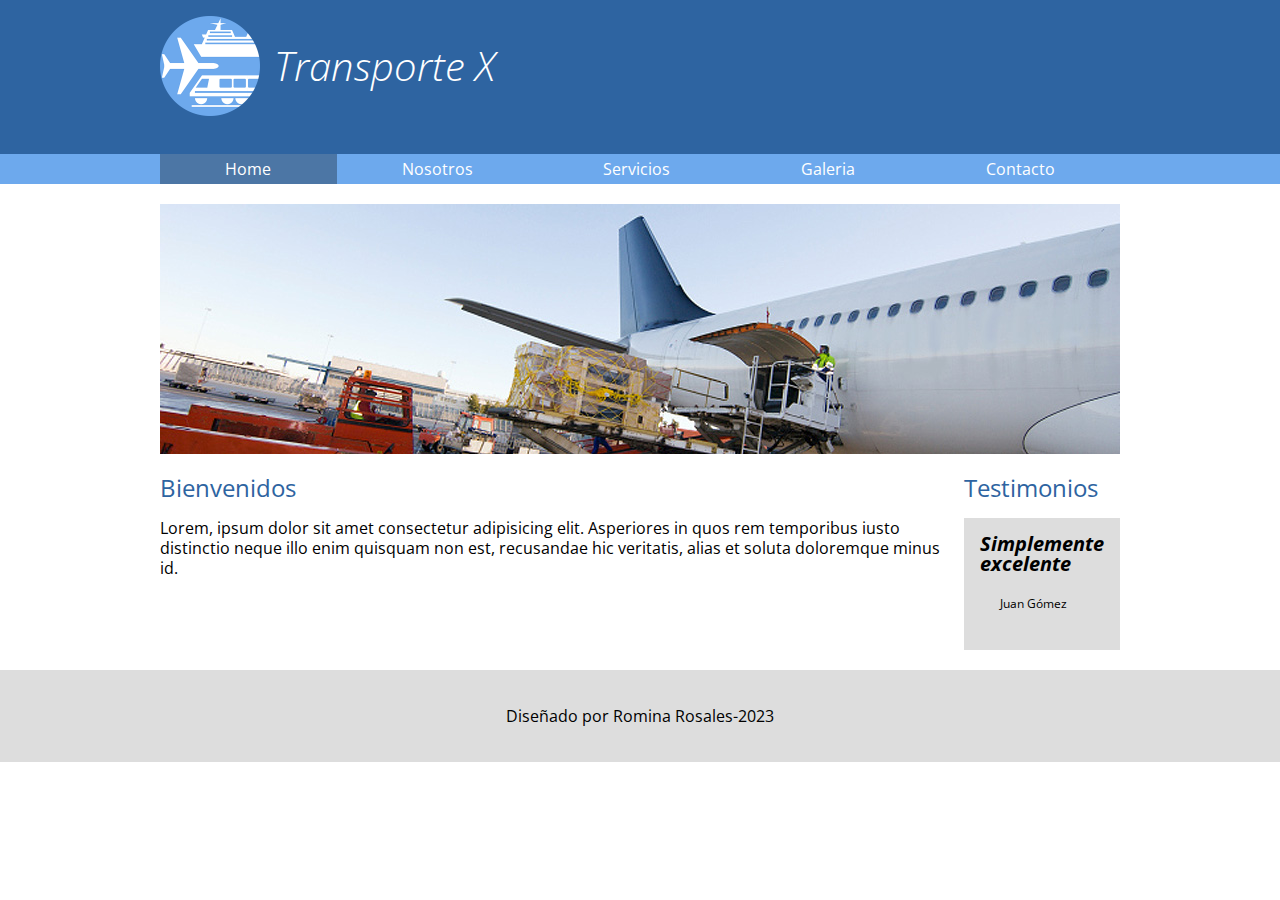
<file: index.html>
<!DOCTYPE html>
<html lang="en">

<head>
    <meta charset="UTF-8">
    <meta name="viewport" content="width=device-width, initial-scale=1.0">
    <title>transporte2023</title>
    <link href="https://fonts.googleapis.com/css2?family=Open+Sans:wght@300;400;700&display=swap" rel="stylesheet">
    <link rel="stylesheet" href="css/normalize.css">
    <link rel="stylesheet" href="css/transporte.css">
</head>

<body>
    <header>
        <div class=" logo holder">
            <img src="img - copia/logo.png" alt="transporte X" width="100">
            <h1>Transporte X</h1>
        </div>
    </header>
    <nav>
        <ul class="holder">
            <li><a class="activo" href="index.html">Home</a></li>
            <li><a href="nosotros.html">Nosotros</a></li>
            <li><a href="servicios.html">Servicios</a></li>
            <li><a href="galeria.html">Galeria</a></li>
            <li><a href="contacto.html">Contacto</a></li>
        </ul>
    </nav>
    <main class="holder">
        <div class="homeimg">
            <img src="img - copia/home/img01.jpg" alt="imagen avion">
        </div>
        <div class="columnas">
            <section class="Bienvenidos">
                <h2>Bienvenidos</h2>
                <p>Lorem, ipsum dolor sit amet consectetur adipisicing elit. Asperiores in quos rem temporibus iusto distinctio neque illo enim quisquam non est, recusandae hic veritatis, alias et soluta doloremque minus id.</p>

            </section>
            <section class="testimonios">
                <h2>Testimonios</h2>
                <div class="testimonio">
                    <span class="cita">Simplemente excelente</span>
                    <span class="autor">Juan Gómez</span>


                </div>

            </section>

        </div>

    </main>
    <footer>
        <p> Diseñado por Romina Rosales-2023</p>

    </footer>

</body>

</html>
</file>
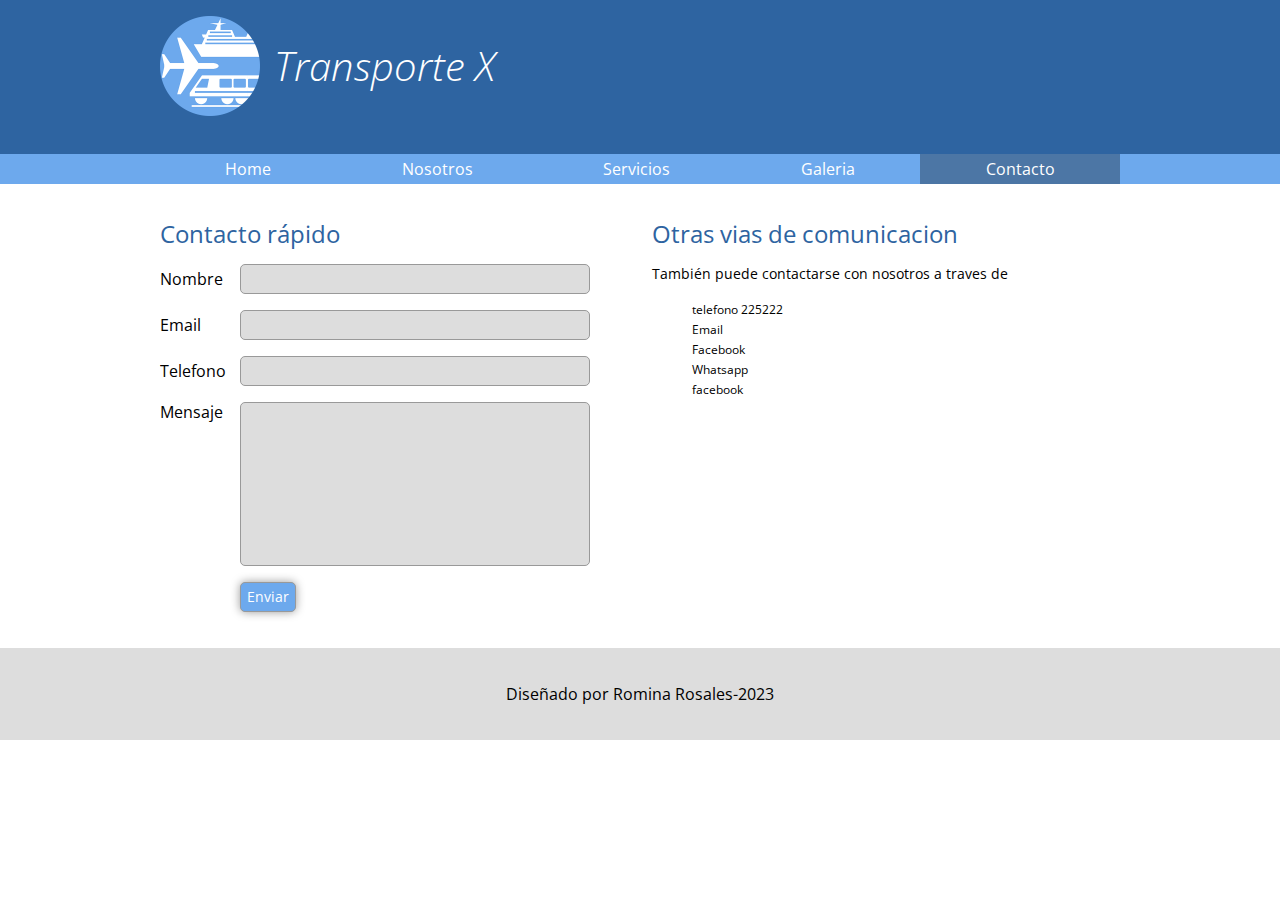
<file: contacto.html>
<!DOCTYPE html>
<html lang="en">

<head>
    <meta charset="UTF-8">
    <meta name="viewport" content="width=device-width, initial-scale=1.0">
    <title>transporte2023</title>
    <link href="https://fonts.googleapis.com/css2?family=Open+Sans:wght@300;400;700&display=swap" rel="stylesheet">
    <link rel="stylesheet" href="css/normalize.css">
    <link rel="stylesheet" href="css/transporte.css">
</head>

<body>
    <header>
        <div class=" logo holder">
            <img src="img - copia/logo.png" alt="transporte X" width="100">
            <h1>Transporte X</h1>
        </div>
    </header>
    <nav>
        <ul class="holder">
            <li><a href="index.html">Home</a></li>
            <li><a href="nosotros.html">Nosotros</a></li>
            <li><a href="servicios.html">Servicios</a></li>
            <li><a href="galeria.html">Galeria</a></li>
            <li><a class="activo" href="contacto.html">Contacto</a></li>
        </ul>
    </nav>
    <main class=" holder contacto">
        <div>
            <h2>Contacto rápido</h2>
            <form action="" class="formulario">
                <p>
                    <label>Nombre</label>
                    <input type="text">
                </p>
                <p>
                    <label>Email</label>
                    <input type="email">
                </p>
                <p>
                    <label>Telefono</label>
                    <input type="number">
                </p>
                <p>
                    <label class="arriba">Mensaje</label>
                    <textarea></textarea>
                </p>
                <p><input type="submit" value="Enviar"> </p>
            </form>
        </div>
        <div class="datos">
            <h2>Otras vias de comunicacion</h2>
            <p>También puede contactarse con nosotros a traves de </p>
            <ul>
                <li>telefono 225222</li>
                <li>Email</li>
                <li>Facebook</li>
                <li>Whatsapp</li>
                <li> facebook</li>
            </ul>


        </div>

    </main>
    <footer>
        <p> Diseñado por Romina Rosales-2023</p>

    </footer>

</body>

</html>
</file>
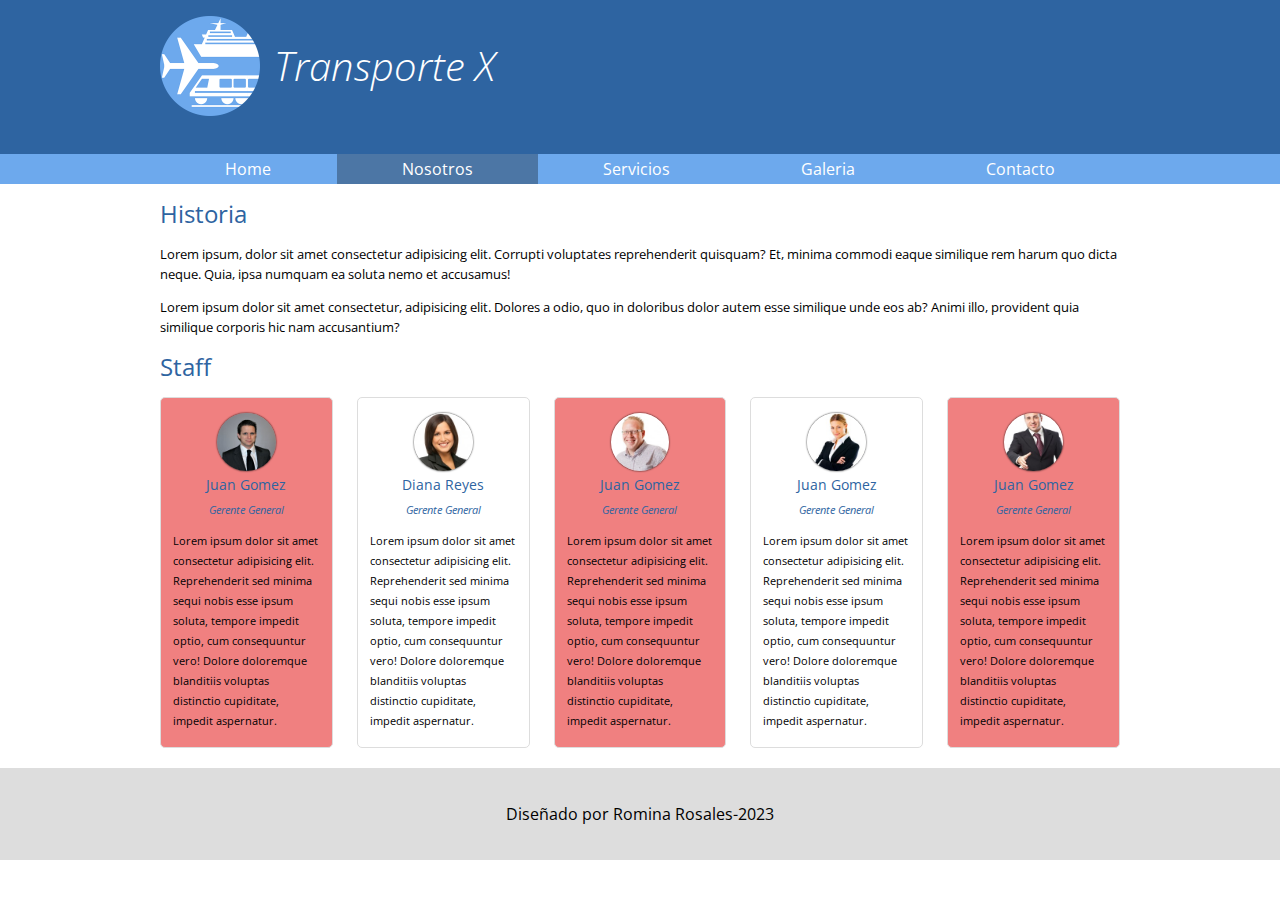
<file: nosotros.html>
<!DOCTYPE html>
<html lang="en">

<head>
    <meta charset="UTF-8">
    <meta name="viewport" content="width=device-width, initial-scale=1.0">
    <title>transporte2023</title>
    <link href="https://fonts.googleapis.com/css2?family=Open+Sans:wght@300;400;700&display=swap" rel="stylesheet">
    <link rel="stylesheet" href="css/normalize.css">
    <link rel="stylesheet" href="css/transporte.css">
</head>

<body>
    <header>
        <div class=" logo holder">
            <img src="img - copia/logo.png" alt="transporte X" width="100">
            <h1>Transporte X</h1>
        </div>
    </header>
    <nav>
        <ul class="holder">
            <li><a  href="index.html">Home</a></li>
            <li><a class="activo" href="nosotros.html">Nosotros</a></li>
            <li><a href="servicios.html">Servicios</a></li>
            <li><a href="galeria.html">Galeria</a></li>
            <li><a href="contacto.html">Contacto</a></li>
        </ul>
    </nav>
    <main class="holder">
        <section class="historia">
            <h2>Historia</h2>
            <p>Lorem ipsum, dolor sit amet consectetur adipisicing elit. Corrupti voluptates reprehenderit quisquam? Et, minima commodi eaque similique rem harum quo dicta neque. Quia, ipsa numquam ea soluta nemo et accusamus!</p>
            <p>Lorem ipsum dolor sit amet consectetur, adipisicing elit. Dolores a odio, quo in doloribus dolor autem esse similique unde eos ab? Animi illo, provident quia similique corporis hic nam accusantium?</p>
            <section class="Staff">
                <h2>Staff</h2>
                <div class="personas">
                    <div class="persona">
                        <img src="img - copia/nosotros/nosotros1.jpg" alt="Juan gomez">
                        <h5>Juan Gomez</h5>
                        <h6>Gerente General</h6>
                        <p>Lorem ipsum dolor sit amet consectetur adipisicing elit. Reprehenderit sed minima sequi nobis esse ipsum soluta, tempore impedit optio, cum consequuntur vero! Dolore doloremque blanditiis voluptas distinctio cupiditate, impedit aspernatur.</p>
                    </div>
                    <div class="persona">
                        <img src="img - copia/nosotros/nosotros2.jpg" alt="Diana Reyes">
                        <h5>Diana Reyes</h5>
                        <h6>Gerente General</h6>
                        <p>Lorem ipsum dolor sit amet consectetur adipisicing elit. Reprehenderit sed minima sequi nobis esse ipsum soluta, tempore impedit optio, cum consequuntur vero! Dolore doloremque blanditiis voluptas distinctio cupiditate, impedit aspernatur.</p>
                    </div>
                    <div class="persona">
                        <img src="img - copia/nosotros/nosotros3.jpg" alt="">
                        <h5>Juan Gomez</h5>
                        <h6>Gerente General</h6>
                        <p>Lorem ipsum dolor sit amet consectetur adipisicing elit. Reprehenderit sed minima sequi nobis esse ipsum soluta, tempore impedit optio, cum consequuntur vero! Dolore doloremque blanditiis voluptas distinctio cupiditate, impedit aspernatur.</p>
                    </div>
                    <div class="persona">
                        <img src="img - copia/nosotros/nosotros4.jpg" alt="">
                        <h5>Juan Gomez</h5>
                        <h6>Gerente General</h6>
                        <p>Lorem ipsum dolor sit amet consectetur adipisicing elit. Reprehenderit sed minima sequi nobis esse ipsum soluta, tempore impedit optio, cum consequuntur vero! Dolore doloremque blanditiis voluptas distinctio cupiditate, impedit aspernatur.</p>
                    </div>
                    <div class="persona">
                        <img src="img - copia/nosotros/nosotros5.jpg" alt="">
                        <h5>Juan Gomez</h5>
                        <h6>Gerente General</h6>
                        <p>Lorem ipsum dolor sit amet consectetur adipisicing elit. Reprehenderit sed minima sequi nobis esse ipsum soluta, tempore impedit optio, cum consequuntur vero! Dolore doloremque blanditiis voluptas distinctio cupiditate, impedit aspernatur.</p>
                    </div>

                </div>

            </section>

        </section>
        

    </main>
    <footer>
        <p> Diseñado por Romina Rosales-2023</p>

    </footer>

</body>

</html>
</file>
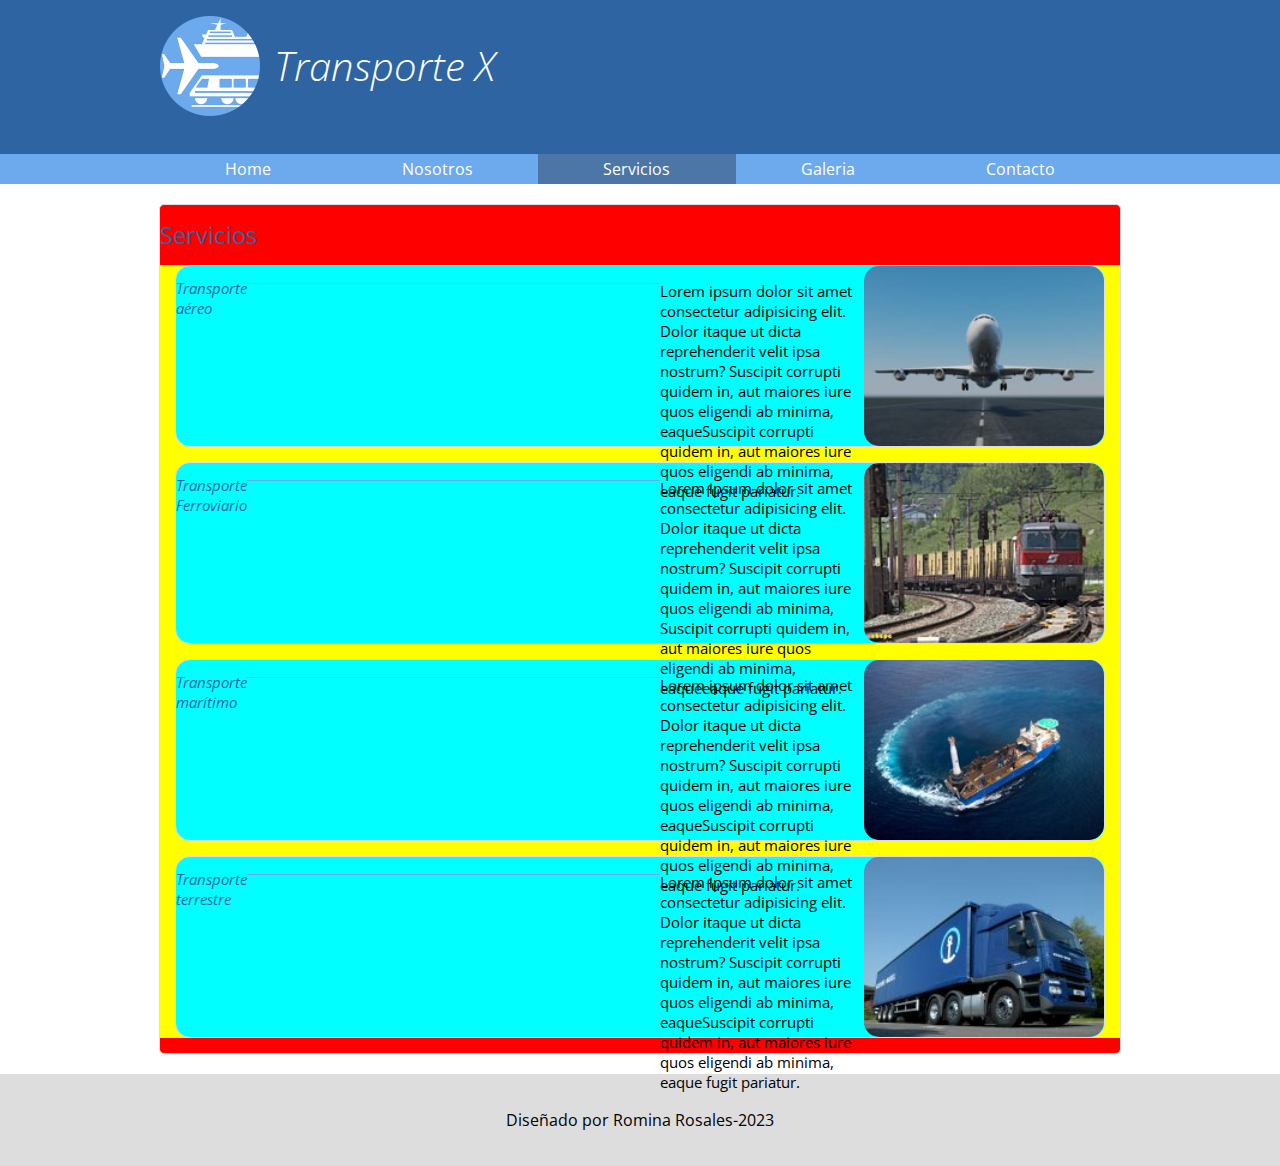
<file: servicios.html>
<!DOCTYPE html>
<html lang="en">

<head>
    <meta charset="UTF-8">
    <meta name="viewport" content="width=device-width, initial-scale=1.0">
    <title>transporte2023</title>
    <link href="https://fonts.googleapis.com/css2?family=Open+Sans:wght@300;400;700&display=swap" rel="stylesheet">
    <link rel="stylesheet" href="css/normalize.css">
    <link rel="stylesheet" href="css/transporte.css">
</head>

<body>
    <header>
        <div class=" logo holder">
            <img src="img - copia/logo.png" alt="transporte X" width="100">
            <h1>Transporte X</h1>
        </div>
    </header>
    <nav>
        <ul class="holder">
            <li><a href="index.html">Home</a></li>
            <li><a href="nosotros.html">Nosotros</a></li>
            <li><a class="activo" href="servicios.html">Servicios</a></li>
            <li><a href="galeria.html">Galeria</a></li>
            <li><a href="contacto.html">Contacto</a></li>
        </ul>
    </nav>
    <main class="holder servicios">
        <div class="Servicios">
            <h2>Servicios</h2>
            
            <div class="servicio">
                <div class="medios">
                    <h2>Transporte aéreo</h2>
                    <u class="linea">___________________________________________________________</u>
                    <p>Lorem ipsum dolor sit amet consectetur adipisicing elit. Dolor itaque ut dicta reprehenderit
                        velit ipsa nostrum? Suscipit corrupti quidem in, aut maiores iure quos eligendi ab minima, eaqueSuscipit corrupti quidem in, aut maiores iure quos eligendi ab minima, eaque
                        fugit pariatur.</p>
                    
                    <img src="img - copia/servicios/aereo.jpg" alt="imagen avion">
                </div>
                <div class="medios">
                    <h2>Transporte Ferroviario</h2>
                    <u class="linea">___________________________________________________________</u>
                    <p>Lorem ipsum dolor sit amet consectetur adipisicing elit. Dolor itaque ut dicta reprehenderit
                        velit ipsa nostrum? Suscipit corrupti quidem in, aut maiores iure quos eligendi ab minima, Suscipit corrupti quidem in, aut maiores iure quos eligendi ab minima, eaqueeaque
                        fugit pariatur.</p>
                    

                    <img src="img - copia/servicios/ferroviario.jpg" alt="imagen tren">
                </div>
                <div class="medios">
                    <h2>Transporte marítimo</h2>
                    <u class="linea">___________________________________________________________</u>
                    <p>Lorem ipsum dolor sit amet consectetur adipisicing elit. Dolor itaque ut dicta reprehenderit
                        velit ipsa nostrum? Suscipit corrupti quidem in, aut maiores iure quos eligendi ab minima, eaqueSuscipit corrupti quidem in, aut maiores iure quos eligendi ab minima, eaque
                        fugit pariatur.</p>
                    
                    <img src="img - copia/servicios/maritimo.jpg" alt="imagen barco">
                </div>
                <div class="medios">
                    <h2>Transporte terrestre</h2>
                    <u class="linea">___________________________________________________________</u>
                    <p>Lorem ipsum dolor sit amet consectetur adipisicing elit. Dolor itaque ut dicta reprehenderit
                        velit ipsa nostrum? Suscipit corrupti quidem in, aut maiores iure quos eligendi ab minima, eaqueSuscipit corrupti quidem in, aut maiores iure quos eligendi ab minima, eaque
                        fugit pariatur.</p>
                    
                    <img src="img - copia/servicios/terrestre.jpg" alt="imagen camion">
                </div>
            </div>





        </div>


    </main>
    <footer>
        <p> Diseñado por Romina Rosales-2023</p>

    </footer>

</body>

</html>
</file>
<file: css/transporte.css>
/*font-family: 'Open Sans', sans-serif;*/
body{
    font-family: 'Open Sans', sans-serif;
    font-size: 16px;
    line-height: 20px;
}
header{
    background-color: #2e64a1;
    padding: 16px 0;/*el primer parametro es Y, y el segundo es x*/ 
}
header h1{
    color:white;
    font-weight: 300;
    font-style: italic;
    font-size: 40px;
    display: inline-block;
    position: relative;
    bottom: 35px;
    margin-left: 10px;
}
nav{
    background-color:#6da9ed ;
    margin-bottom: 20px;
}
nav ul{
    margin: 0;
    padding: 0;
    list-style: none;
    display: flex;
}
nav ul li{
    flex-grow: 1;
}
nav ul li a{
    color: white;
    text-decoration: none;
    padding: 5px;
    /*display: block;
    text-align: center;*/
    display: flex;
    justify-content: center;
}
nav ul li a:hover{
    background: rgba(0,0,0,0.3);/*la a de rgba es para sacar opacidad*/
    transition: all 0.5s ease;
}
nav ul li a.activo{/*va pegado a la (a)cuando es una clase que solo va dirigida a un elemtneo particular y no a todos los hijos*/
    background-color: #4c76a5;
}
footer{
    background-color: #ddd;
    padding: 20px 0;
    text-align: center;
    margin-top: 20px;
}
.holder{
   max-width:960px ; 
    margin:auto ;
}
h2{
    color:#2e64a1;
    font-weight: 400;
}
.homeimg img{
    max-width: 100%;
}
.columnas{
    display: flex;
    gap: 20px;
}
.bienvenidos{
    width: 75%;
}
.testimonios{
width: 25%;
}
.testimonio{
    background-color: #ddd;
    padding: 16px;
    
}
.testimonio .cita{
    font-weight: bold;
    font-size: 20px;
    font-style: italic;
    display: block;
}
.testimonio .autor{
    font-size: 12px;
    margin: 20px;
    display: block;
    justify-content: center;
}
/*fin del home*/

/*comienzo de Nosotros*/

.historia p{
    font-size: 13px;
}
.personas{
    display: flex;
    justify-content: space-between;
}
.persona{
    border: 1px solid #ddd;
    border-radius: 5px;
    width: 18%;
    text-align: center;
    padding: 15px 12px 5px;
    box-sizing: border-box;
}
.persona img{
    border-radius:50% ;
    width: 40%;
    box-shadow: 0 0 2px black;
}
.persona h5,
.persona h6{
    margin: 0;
    color: #2e64a1;
    font-weight: normal;
}
.persona h5{
    font-size: 14px;
    margin-bottom: 5px;
}
.persona h6{
font-style: italic;
}
.persona p{
    font-size: 11px;
    text-align: left;
}
/*fin nosotros*/
/* inicio Servicios ---------------------------------*/

.servicios{
    display: flex;
    flex-direction: column;
    border: 1px solid #ddd;
    border-radius: 5px;
    background-color: red;
}
.servicio{
    /*border: 1px solid #ddd;
    border-radius: 5px;*/
    
    background-color: yellow;
    
}
.servicio h2{
    font-size: 15px;
    font-style: italic;
    
}
.servicio  p{
    font-size: 15px;
    font-weight: normal;
}
.linea{
    color: #6da9ed;
}
.medios{
    background-color: aqua;
    height: 180px;
    display: flex;
    border: 1px solid #ddd;
    border-radius: 15px;
    margin: 15px;
    
}
.servicio img{
    border-radius: 15px;
}




/*inicio contacto -------------------------------------*/

.contacto{
    display: flex;
    gap:24px ;
}
.contacto div{
    width: 100%;/*detro de la separacion del gao anterior que cada uno asuma el 100%*/
/*aca cuando se pase a @media hay que sacarle el 100 y ponerle 80%*/
}
.datos p{
    font-size: 14px;
}
.datos ul li{
    font-size: 12px;
    list-style: none;
}
.formulario p{
display: flex;/*esto sirve para poner uno al lado del otro*/
}


.formulario p input,
.formulario p textarea{
width: 70%;
background-color: #ddd;
border-radius: 5px;
border: 1px solid #999;
font-size: 14px ;
padding: 6px 10px;

}
.formulario p label{
    min-width: 80px;
    display: block;
    display: flex;
    align-items: center;
}
.formulario textarea{
    height: 150px;
    resize: none;
}
/*.formulario p label.arriba{
    align-items: start;
}*/   
.formulario p:nth-child(4){/*es otra manera de llamr a un hijo de alguna clase o sea no haría falta la clase "arriba" y solo lo manejamos desde el css*/
    align-items: start;
}
/*pueden ser hijo
 :nth-child(even) (par)
 :nth-child(odd) (impar)
 :nth-child(4)el hijo x que vos quieras
 :nth-child(5n) el hijo que va de 5 en 5, o sea el 5,10,15*/
/*ejemplo*/
.persona:nth-child(odd){
    background-color: lightcoral;
}
.formulario input[type="submit"]{
    background-color: #6da9ed;
    color: white;
    box-shadow:0 0 10px rgba(0,0,0,0.4) ;
    font-size: 14px;
    padding: 6px;
    width: auto;
    cursor: pointer;
   /* margin-left: 80px;*/
   position: relative;
   left: 80px;/* se puede mover tanto con un margin como con position relative*/ 
   transition: all 0.8s ease;
}
.formulario input[type="submit"]:hover{
background-color: #2e64a1;
}
@media screen and (max-width:768px){
    .holder{
        padding: 0 10px;
    }
    nav ul.holder{
        padding: 0;/*puedo ir haciendo cortes para ir arreglando por parte, esto modifica solo el navegador*/
    }
}
@media screen and (max-width:550px){
    .columnas{
        flex-direction: column;
    }
    .bienvenidos,
    .testimonios{
        width: 100%;
    }
    .testimonio{
        max-width: 220px;
        margin: 0 auto;
    }
    .personas{
        flex-wrap:wrap ;/*tiene que haber desbordamiento para que baje*/
    }
    .persona{
        width: 48%;
        margin-bottom: 10px;
    }
    .contacto{
        flex-direction: column;
    }
    header{
        display: flex;
        align-items: center;
        justify-content: center;
    }
    header h1{
        position: static;
    }
    nav ul.holder{
        flex-direction: column;
       /* padding: 0;
       margin: 0;*/
    }

}
@media screen and (max-width:320px){
header.holder{
    flex-direction: column; 
}
header .logo img{
    width: 60px;
}
header h1{
    margin: 10px;
    font-size:20px ;
}
}
</file>
